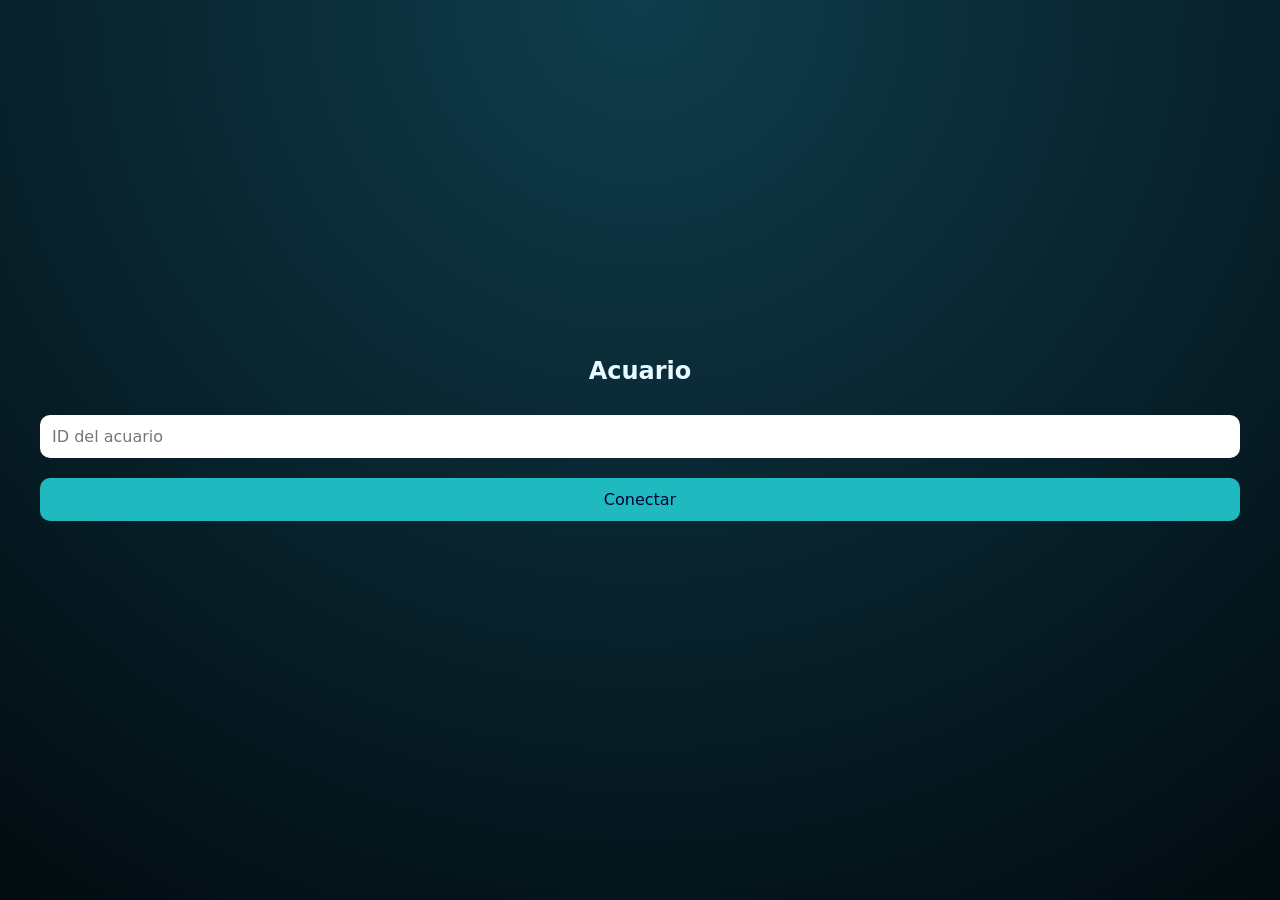
<file: index.html>
<!DOCTYPE html>
<html lang="es">
<head>
  <meta charset="UTF-8">
  <meta name="viewport" content="width=device-width, initial-scale=1.0, viewport-fit=cover">
  <title>Acuario</title>

  <link rel="manifest" href="manifest.json">
  <link rel="stylesheet" href="style.css">
</head>

<body>
  <!-- PANTALLA ID -->
  <section id="screen-id" class="screen active">
    <h1>Acuario</h1>
    <input id="aquariumId" maxlength="6" placeholder="ID del acuario">
    <button onclick="connect()">Conectar</button>
    <p id="error"></p>
  </section>

  <!-- PANTALLA CARGA -->
  <section id="screen-loading" class="screen">
    <div class="spinner"></div>
    <p id="loadingText"></p>
  </section>

  <!-- MENU -->
  <section id="screen-menu" class="screen">
    <h2>Panel de Control</h2>

    <div class="card">
      <h3>Alimentador</h3>
      <button onclick="feed('small')">Porción pequeña</button>
      <button onclick="feed('medium')">Porción mediana</button>
      <button onclick="feed('large')">Porción grande</button>
    </div>

    <div class="card">
      <h3>Iluminación</h3>
      <input type="color" id="colorPicker" onchange="setColor(this.value)">
    </div>

    <div class="card">
      <h3>Estado del Agua</h3>
      <p>Temperatura: <span id="temp">--</span> °C</p>
      <p>pH: <span id="ph">--</span></p>
    </div>
  </section>

  <script src="app.js"></script>
</body>
</html>
</file>
<file: style.css>
* {
  box-sizing: border-box;
  font-family: system-ui, sans-serif;
}

html, body {
  margin: 0;
  width: 100%;
  height: 100%;
  background: radial-gradient(circle at top, #0f3d4c, #020b10);
  color: #e6faff;
}

.screen {
  display: none;
  height: 100%;
  padding: 30px;
  text-align: center;
}

.screen.active {
  display: flex;
  flex-direction: column;
  justify-content: center;
}

input, button {
  padding: 12px;
  margin: 10px;
  border-radius: 10px;
  border: none;
  font-size: 16px;
}

button {
  background: #1fbac0;
  color: #003;
}

.card {
  background: rgba(255,255,255,0.08);
  margin: 15px;
  padding: 20px;
  border-radius: 15px;
}

.spinner {
  width: 60px;
  height: 60px;
  border: 5px solid rgba(255,255,255,0.2);
  border-top: 5px solid #4dd;
  border-radius: 50%;
  animation: spin 1s linear infinite;
  margin: auto;
}

@keyframes spin {
  to { transform: rotate(360deg); }
}
</file>
